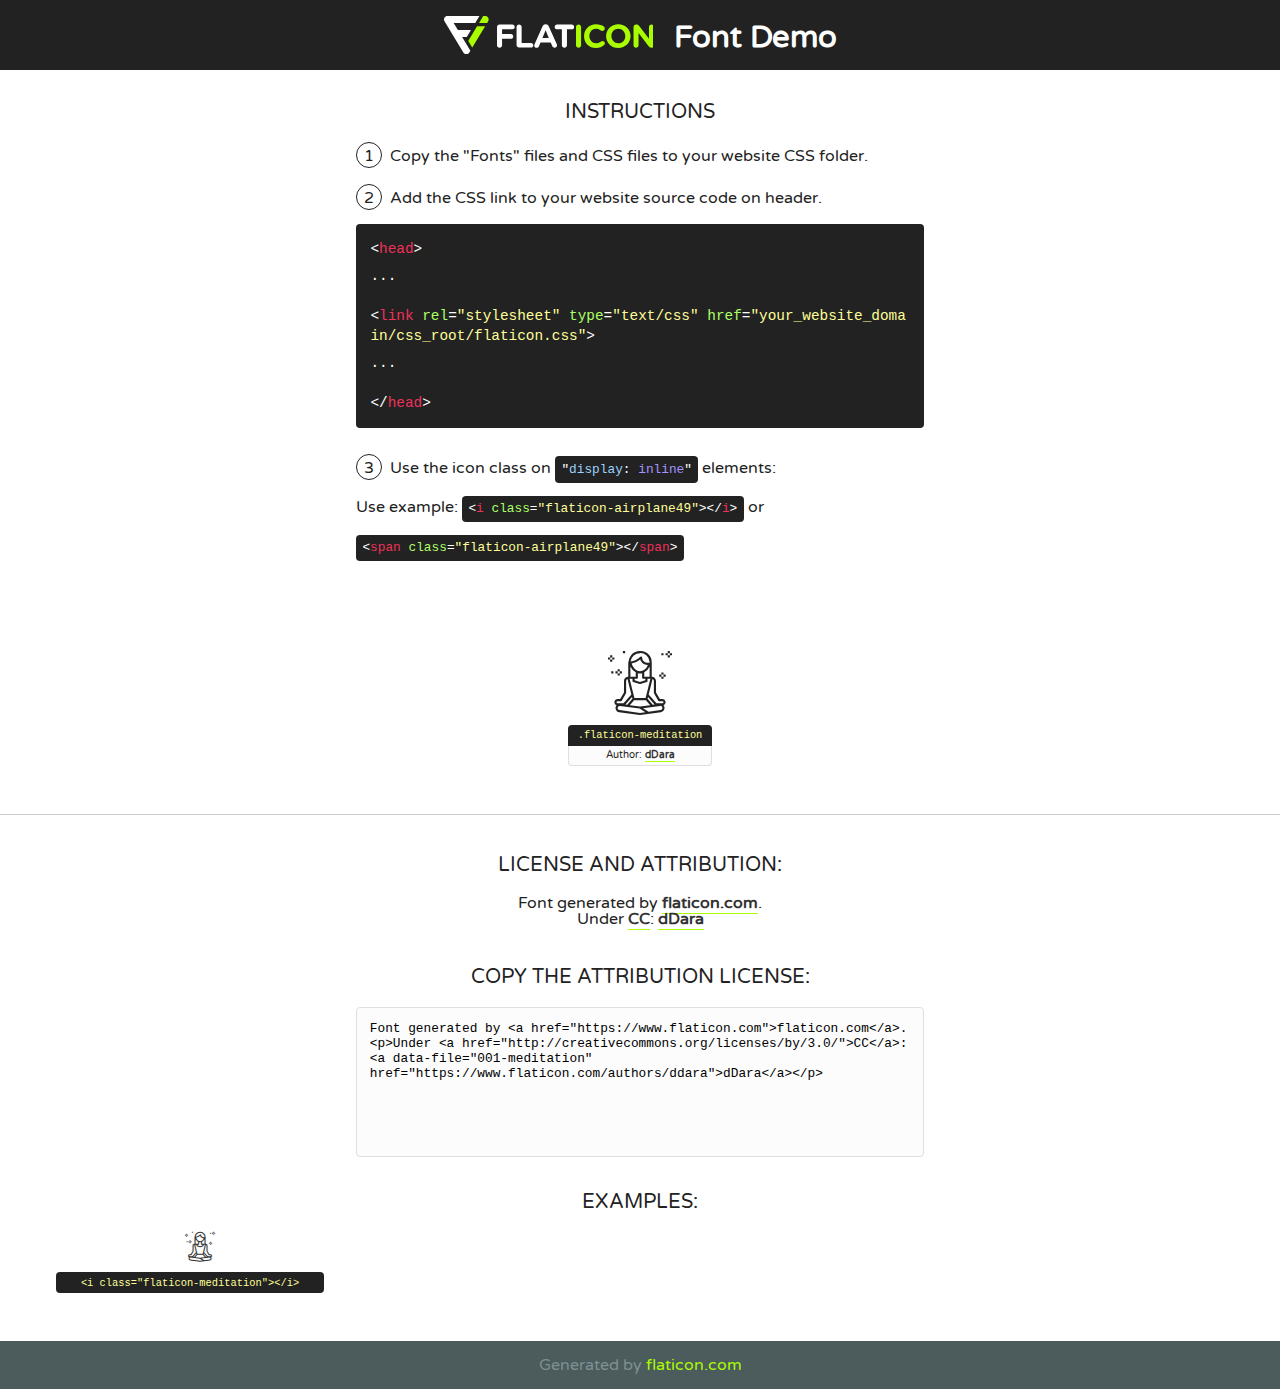
<file: src/main/webapp/fonts/flaticon/font/flaticon.html>
<!DOCTYPE html>
<!--
  Flaticon icon font: Flaticon
  Creation date: 27/09/2019 06:31
-->
<html>
<!DOCTYPE html>
<html>

<head>
    <title>Flaticon WebFont</title>
    <link href="http://fonts.googleapis.com/css?family=Varela+Round" rel="stylesheet" type="text/css" />
    <link rel="stylesheet" type="text/css" href="flaticon.css">
    <meta charset="UTF-8">
    <style>
    html, body, div, span, applet, object, iframe,
    h1, h2, h3, h4, h5, h6, p, blockquote, pre,
    a, abbr, acronym, address, big, cite, code,
    del, dfn, em, img, ins, kbd, q, s, samp,
    small, strike, strong, sub, sup, tt, var,
    b, u, i, center,
    dl, dt, dd, ol, ul, li,
    fieldset, form, label, legend,
    table, caption, tbody, tfoot, thead, tr, th, td,
    article, aside, canvas, details, embed, 
    figure, figcaption, footer, header, hgroup, 
    menu, nav, output, ruby, section, summary,
    time, mark, audio, video {
        margin: 0;
        padding: 0;
        border: 0;
        font-size: 100%;
        font: inherit;
        vertical-align: baseline;
    }
    /* HTML5 display-role reset for older browsers */
    article, aside, details, figcaption, figure, 
    footer, header, hgroup, menu, nav, section {
        display: block;
    }
    body {
        line-height: 1;
    }
    ol, ul {
        list-style: none;
    }
    blockquote, q {
        quotes: none;
    }
    blockquote:before, blockquote:after,
    q:before, q:after {
        content: '';
        content: none;
    }
    table {
        border-collapse: collapse;
        border-spacing: 0;
    }
    body {
        font-family: 'Varela Round', Helvetica, Arial, sans-serif;
        font-size: 16px;
        color: #222;
    }
    a {
        color: #333;
        border-bottom: 1px solid #a9fd00;
        font-weight: bold;
        text-decoration: none;
    }
    * {
        -moz-box-sizing: border-box;
        -webkit-box-sizing: border-box;
        box-sizing: border-box;
        margin: 0;
        padding: 0;
    }
    [class^="flaticon-"]:before, [class*=" flaticon-"]:before, [class^="flaticon-"]:after, [class*=" flaticon-"]:after {
        font-family: Flaticon;
        font-size: 30px;
        font-style: normal;
        margin-left: 20px;
        color: #333;
    }
    .wrapper {
        max-width: 600px;
        margin: auto;
        padding: 0 1em;
    }
    .title {
        font-size: 1.25em;
        text-align: center;
        margin-bottom: 1em;
        text-transform: uppercase;
    }
    header {
        text-align: center;
        background-color: #222;
        color: #fff;
        padding: 1em;
    }
    header .logo {
        width: 210px;
        height: 38px;
        display: inline-block;
        vertical-align: middle;
        margin-right: 1em;
        border: none;
    }
    header strong {
        font-size: 1.95em;
        font-weight: bold;
        vertical-align: middle;
        margin-top: 5px;
        display: inline-block;
    }
    .demo {
        margin: 2em auto;
        line-height: 1.25em;
    }
    .demo ul li {
        margin-bottom: 1em;
    }
    .demo ul li .num {
        color: #222;
        border-radius: 20px;
        display: inline-block;
        width: 26px;
        padding: 3px;
        height: 26px;
        text-align: center;
        margin-right: 0.5em;
        border: 1px solid #222;
    }
    .demo ul li code {
        background-color: #222;
        border-radius: 4px;
        padding: 0.25em 0.5em;
        display: inline-block;
        color: #fff;
        font-family: Consolas,Monaco,Lucida Console,Liberation Mono,DejaVu Sans Mono,Bitstream Vera Sans Mono,Courier New, monospace;
        font-weight: lighter;
        margin-top: 1em;
        font-size: 0.8em;
        word-break: break-all;
    }
    .demo ul li code.big {
        padding: 1em;
        font-size: 0.9em;
    }
    .demo ul li code .red {
        color: #EF3159;
    }
    .demo ul li code .green {
        color: #ACFF65;
    }
    .demo ul li code .yellow {
        color: #FFFF99;
    }
    .demo ul li code .blue {
        color: #99D3FF;
    }
    .demo ul li code .purple {
        color: #A295FF;
    }
    .demo ul li code .dots {
        margin-top: 0.5em;
        display: block;
    }
    #glyphs {
        border-bottom: 1px solid #ccc;
        padding: 2em 0;
        text-align: center;
    }
    .glyph {
        display: inline-block;
        width: 9em;
        margin: 1em;
        text-align: center;
        vertical-align: top;
        background: #FFF;
    }
    .glyph .glyph-icon {
        padding: 10px;
        display: block;
        font-family:"Flaticon";
        font-size: 64px;
        line-height: 1;
    }
    .glyph .glyph-icon:before {
        font-size: 64px;
        color: #222;
        margin-left: 0;
    }
    .class-name {
        font-size: 0.65em;
        background-color: #222;
        color: #fff;
        border-radius: 4px 4px 0 0;
        padding: 0.5em;
        color: #FFFF99;
        font-family: Consolas,Monaco,Lucida Console,Liberation Mono,DejaVu Sans Mono,Bitstream Vera Sans Mono,Courier New, monospace;
    }
    .author-name {
        font-size: 0.6em;
        background-color: #fcfcfd;
        border: 1px solid #DEDEE4;
        border-top: 0;
        border-radius: 0 0 4px 4px;
        padding: 0.5em;
    }
    .class-name:last-child {
        font-size: 10px;
        color:#888;
    }
    .class-name:last-child a {
        font-size: 10px;
        color:#555;
    }
    .class-name:last-child a:hover {
        color:#a9fd00;
    }
    .glyph > input {
        display: block;
        width: 100px;
        margin: 5px auto;
        text-align: center;
        font-size: 12px;
        cursor: text;
    }
    .glyph > input.icon-input {
        font-family:"Flaticon";
        font-size: 16px;
        margin-bottom: 10px;
    }
    .attribution .title {
        margin-top: 2em;
    }
    .attribution textarea {
        background-color: #fcfcfd;
        padding: 1em;
        border: none;
        box-shadow: none;
        border: 1px solid #DEDEE4;
        border-radius: 4px;
        resize: none;
        width: 100%;
        height: 150px;
        font-size: 0.8em;
        font-family: Consolas,Monaco,Lucida Console,Liberation Mono,DejaVu Sans Mono,Bitstream Vera Sans Mono,Courier New, monospace;
        -webkit-appearance: none;
    }
    .iconsuse {
        margin: 2em auto;
        text-align: center;
        max-width: 1200px;
    }
    .iconsuse:after {
        content: '';
        display: table;
        clear: both;
    }
    .iconsuse .image {
        float: left;
        width: 25%;
        padding: 0 1em;
    }
    .iconsuse .image p {
        margin-bottom: 1em;
    }
    .iconsuse .image span {
        display: block;
        font-size: 0.65em;
        background-color: #222;
        color: #fff;
        border-radius: 4px;
        padding: 0.5em;
        color: #FFFF99;
        margin-top: 1em;
        font-family: Consolas,Monaco,Lucida Console,Liberation Mono,DejaVu Sans Mono,Bitstream Vera Sans Mono,Courier New, monospace;
    }
    #footer {
        text-align: center;
        background-color: #4C5B5C;
        color: #7c9192;
        padding: 1em;
    }
    #footer a {
        border: none;
        color: #a9fd00;
        font-weight: normal;
    }
    @media (max-width: 960px) {
        .iconsuse .image {
            width: 50%;
        }
    }
    @media (max-width: 560px) {
        .iconsuse .image {
            width: 100%;
        }
    }
    </style>
</head>

<body class="characters-off">

    <header>
        <a href="https://www.flaticon.com" target="_blank" class="logo">
            <svg version="1.1" xmlns="http://www.w3.org/2000/svg" xmlns:xlink="http://www.w3.org/1999/xlink" xmlns:a="http://ns.adobe.com/AdobeSVGViewerExtensions/3.0/" viewBox="0 0 560.875 102.036" enable-background="new 0 0 560.875 102.036" xml:space="preserve">
                <defs>
                </defs>
                <g>
                    <g class="letters">
                        <path fill="#ffffff" d="M141.596,29.675c0-3.777,2.985-6.767,6.764-6.767h34.438c3.426,0,6.15,2.728,6.15,6.15
                        c0,3.43-2.724,6.149-6.15,6.149h-27.674v13.091h23.719c3.429,0,6.151,2.724,6.151,6.15c0,3.43-2.723,6.149-6.151,6.149h-23.719
                        v17.574c0,3.773-2.986,6.761-6.764,6.761c-3.779,0-6.764-2.989-6.764-6.761V29.675z"></path>
                        <path fill="#ffffff" d="M193.844,29.149c0-3.781,2.985-6.767,6.764-6.767c3.776,0,6.763,2.985,6.763,6.767v42.957h25.039
                        c3.426,0,6.149,2.726,6.149,6.153c0,3.425-2.723,6.15-6.149,6.15h-31.802c-3.779,0-6.764-2.986-6.764-6.768V29.149z"></path>
                        <path fill="#ffffff" d="M241.891,75.71l21.438-48.407c1.492-3.341,4.215-5.357,7.906-5.357h0.792
                        c3.686,0,6.323,2.017,7.815,5.357l21.439,48.407c0.436,0.967,0.701,1.845,0.701,2.723c0,3.602-2.809,6.501-6.414,6.501
                        c-3.161,0-5.269-1.845-6.499-4.655l-4.132-9.661h-27.059l-4.301,10.102c-1.144,2.631-3.426,4.214-6.237,4.214
                        c-3.517,0-6.24-2.81-6.24-6.325C241.1,77.64,241.451,76.677,241.891,75.71z M279.932,58.666l-8.521-20.297l-8.526,20.297H279.932
                        z"></path>
                        <path fill="#ffffff" d="M314.864,35.387H301.86c-3.429,0-6.239-2.813-6.239-6.238c0-3.429,2.811-6.24,6.239-6.24h39.533
                        c3.426,0,6.237,2.811,6.237,6.24c0,3.425-2.811,6.238-6.237,6.238h-13.001v42.785c0,3.773-2.99,6.761-6.764,6.761
                        c-3.779,0-6.764-2.989-6.764-6.761V35.387z"></path>
                        <path fill="#A9FD00" d="M352.615,29.149c0-3.781,2.985-6.767,6.767-6.767c3.774,0,6.761,2.985,6.761,6.767v49.024
                        c0,3.773-2.987,6.761-6.761,6.761c-3.781,0-6.767-2.989-6.767-6.761V29.149z"></path>
                        <path fill="#A9FD00" d="M374.132,53.836v-0.179c0-17.481,13.178-31.801,32.065-31.801c9.22,0,15.459,2.458,20.557,6.238
                        c1.402,1.054,2.637,2.985,2.637,5.357c0,3.692-2.985,6.59-6.681,6.59c-1.845,0-3.071-0.702-4.044-1.319
                        c-3.776-2.813-7.729-4.393-12.562-4.393c-10.364,0-17.831,8.611-17.831,19.154v0.173c0,10.542,7.291,19.329,17.831,19.329
                        c5.715,0,9.492-1.756,13.359-4.834c1.049-0.874,2.458-1.491,4.039-1.491c3.429,0,6.325,2.813,6.325,6.236
                        c0,2.106-1.056,3.78-2.282,4.834c-5.539,4.834-12.036,7.733-21.878,7.733C387.572,85.464,374.132,71.493,374.132,53.836z"></path>
                        <path fill="#A9FD00" d="M433.009,53.836v-0.179c0-17.481,13.79-31.801,32.766-31.801c18.981,0,32.592,14.143,32.592,31.628v0.173
                        c0,17.483-13.785,31.807-32.769,31.807C446.625,85.464,433.009,71.32,433.009,53.836z M484.224,53.836v-0.179
                        c0-10.539-7.725-19.326-18.626-19.326c-10.893,0-18.449,8.611-18.449,19.154v0.173c0,10.542,7.73,19.329,18.626,19.329
                        C476.676,72.986,484.224,64.378,484.224,53.836z"></path>
                        <path fill="#A9FD00" d="M506.233,29.321c0-3.774,2.99-6.763,6.767-6.763h1.401c3.252,0,5.183,1.583,7.029,3.953l26.093,34.265
                        V29.059c0-3.692,2.99-6.677,6.681-6.677c3.683,0,6.671,2.985,6.671,6.677v48.934c0,3.78-2.987,6.765-6.764,6.765h-0.436
                        c-3.257,0-5.188-1.581-7.034-3.953l-27.056-35.492v32.944c0,3.687-2.985,6.676-6.678,6.676c-3.683,0-6.673-2.989-6.673-6.676
                        V29.321z"></path>
                    </g>
                    <g class="insignia">
                        <path fill="#ffffff" d="M48.372,56.137h12.517l11.156-18.537H37.186L25.688,18.539h57.825L94.668,0H9.271
                        C5.925,0,2.842,1.801,1.198,4.716c-1.644,2.907-1.593,6.482,0.134,9.343l50.38,83.501c1.678,2.781,4.689,4.476,7.938,4.476
                        c3.246,0,6.257-1.695,7.935-4.476l2.898-4.804L48.372,56.137z"></path>
                        <g class="i">
                            <path fill="#A9FD00" d="M93.575,18.539h0.031v0.004l21.652,0.004l2.705-4.488c1.727-2.861,1.778-6.436,0.133-9.343
                            C116.454,1.801,113.371,0,110.026,0h-5.294L93.575,18.539z"></path>
                            <polygon fill="#A9FD00" points="88.291,27.356 64.725,66.486 75.519,84.404 109.942,27.356"></polygon>
                        </g>
                    </g>
                </g>
            </svg>
        </a>
        <strong>Font Demo</strong>
    </header>


    <section class="demo wrapper">

        <p class="title">Instructions</p>

        <ul>
            <li>
                <span class="num">1</span>Copy the "Fonts" files and CSS files to your website CSS folder.
            </li>
            <li>
                <span class="num">2</span>Add the CSS link to your website source code on header.
                <code class="big">
                    &lt;<span class="red">head</span>&gt;
                    <br/><span class="dots">...</span>
                    <br/>&lt;<span class="red">link</span> <span class="green">rel</span>=<span class="yellow">"stylesheet"</span> <span class="green">type</span>=<span class="yellow">"text/css"</span> <span class="green">href</span>=<span class="yellow">"your_website_domain/css_root/flaticon.css"</span>&gt;
                    <br/><span class="dots">...</span>
                    <br/>&lt;/<span class="red">head</span>&gt;
                </code>
            </li>

            <li>
                <p>
                    <span class="num">3</span>Use the icon class on <code>"<span class="blue">display</span>:<span class="purple"> inline</span>"</code> elements:
                    <br />
                    Use example: <code>&lt;<span class="red">i</span> <span class="green">class</span>=<span class="yellow">&quot;flaticon-airplane49&quot;</span>&gt;&lt;/<span class="red">i</span>&gt;</code> or <code>&lt;<span class="red">span</span> <span class="green">class</span>=<span class="yellow">&quot;flaticon-airplane49&quot;</span>&gt;&lt;/<span class="red">span</span>&gt;</code>
            </li>
        </ul>

    </section>




   <section id="glyphs">          
    
      
        <div class="glyph"><div class="glyph-icon flaticon-meditation"></div>
            <div class="class-name">.flaticon-meditation</div>
            <div class="author-name">Author: <a data-file="001-meditation" href="https://www.flaticon.com/authors/ddara">dDara</a> </div> 
        </div>        
        

    </section>



    <section class="attribution wrapper"   style="text-align:center;">

      <div class="title">License and attribution:</div><div class="attrDiv">Font generated by <a href="https://www.flaticon.com">flaticon.com</a>. <div><p>Under <a href="http://creativecommons.org/licenses/by/3.0/">CC</a>: <a data-file="001-meditation" href="https://www.flaticon.com/authors/ddara">dDara</a></p>  </div>
      </div>
      <div class="title">Copy the Attribution License:</div>

    <textarea onclick="this.focus();this.select();">Font generated by &lt;a href=&quot;https://www.flaticon.com&quot;&gt;flaticon.com&lt;/a&gt;. <p>Under <a href="http://creativecommons.org/licenses/by/3.0/">CC</a>: <a data-file="001-meditation" href="https://www.flaticon.com/authors/ddara">dDara</a></p>  
     </textarea>

    </section>

    <section class="iconsuse">

          <div class="title">Examples:</div>            
             
            <div class="image">
                <p>
                    <i class="glyph-icon flaticon-meditation"></i> 
                    <span>&lt;i class=&quot;flaticon-meditation&quot;&gt;&lt;/i&gt;</span>
                </p>
            </div>
                       
        </div>
                            
    </section>

<div id="footer">
    <div>Generated by <a href="https://www.flaticon.com">flaticon.com</a>
    </div>
</div>



</body>
</html>
</file>
<file: src/main/webapp/fonts/flaticon/font/flaticon.css>
/*
  	Flaticon icon font: Flaticon
  	Creation date: 27/09/2019 06:31
  	*/

@font-face {
  font-family: "Flaticon";
  src: url("./Flaticon.eot");
  src: url("./Flaticon.eot?#iefix") format("embedded-opentype"),
       url("./Flaticon.woff2") format("woff2"),
       url("./Flaticon.woff") format("woff"),
       url("./Flaticon.ttf") format("truetype"),
       url("./Flaticon.svg#Flaticon") format("svg");
  font-weight: normal;
  font-style: normal;
}

@media screen and (-webkit-min-device-pixel-ratio:0) {
  @font-face {
    font-family: "Flaticon";
    src: url("./Flaticon.svg#Flaticon") format("svg");
  }
}

[class^="flaticon-"]:before, [class*=" flaticon-"]:before,
[class^="flaticon-"]:after, [class*=" flaticon-"]:after {   
  font-family: Flaticon;
        font-size: 20px;
font-style: normal;
margin-left: 20px;
}

.flaticon-meditation:before { content: "\f100"; }
</file>
